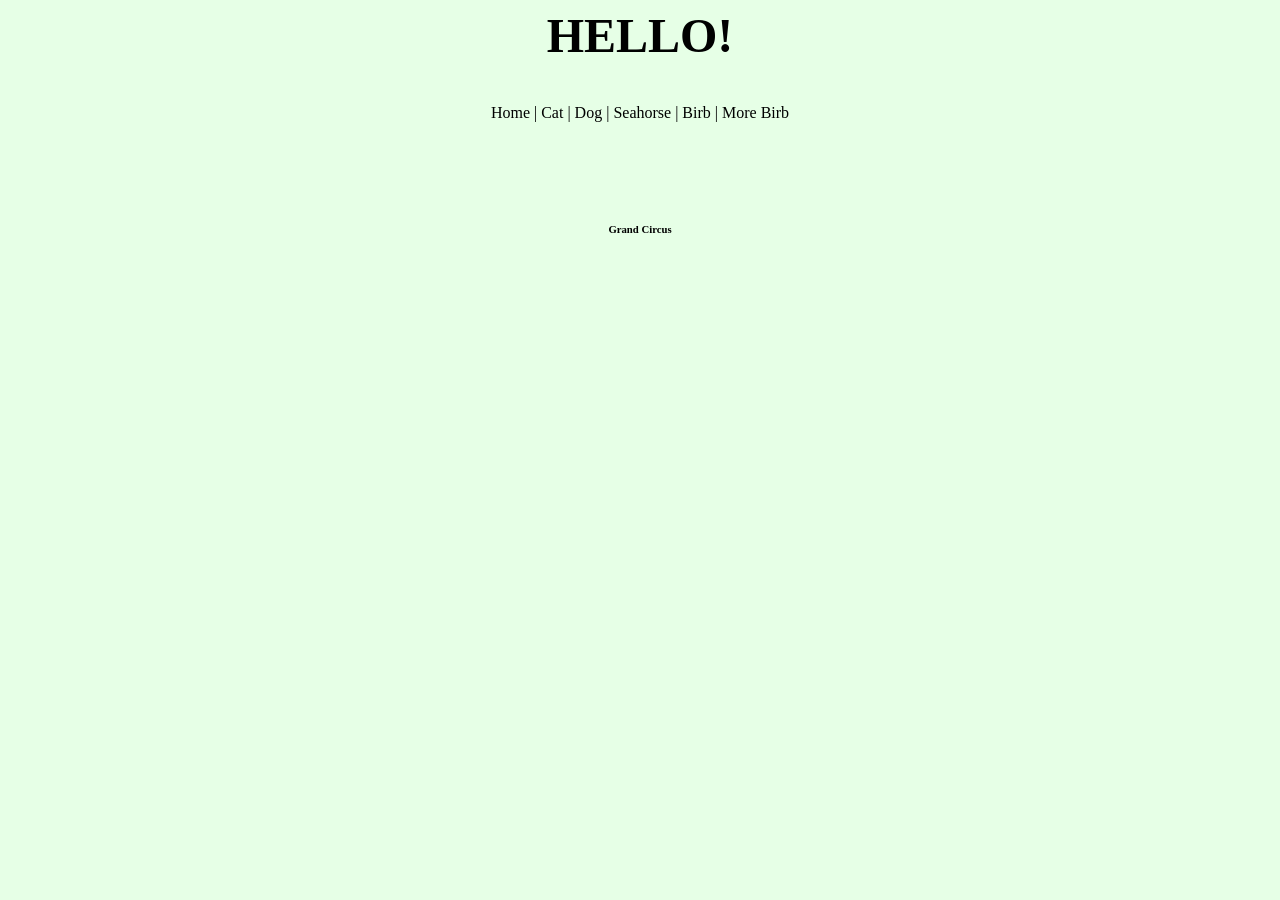
<file: index.html>
<!DOCTYPE html>
<html>
<head>
	<title>Animals</title>
	<script data-require="angular.js@*" data-semver="1.3.16" src="https://code.angularjs.org/1.3.16/angular.js"></script>
    <script data-require="angular-route@*" data-semver="1.3.16" src="https://code.angularjs.org/1.3.16/angular-route.js"></script>
	<script type="text/javascript" src="script.js"></script>
	<script type="text/javascript" src="controller.js"></script>
	<link rel="stylesheet" type="text/css" href="styles.css">
</head>
<body ng-app="myModule">
	<header>HELLO!</header>
	<div id="nav">	
		<ul>
			<li><a href="#/">Home</a> |</li> 
			<li><a href="#/cat">Cat</a> |</li> 
			<li><a href="#/dog">Dog</a> |</li> 
			<li><a href="#/seahorse">Seahorse</a> |</li>
			<li><a href="#/birb">Birb</a> |</li> 
			<li><a href="#/birb2">More Birb</a></li>
		</ul>
	</div>
	<ng-view =""></ng-view>
<a class="center" href="http://www.grandcircus.co"><h6>Grand Circus</h6></a>
</body>
</html>
</file>
<file: styles.css>
body {
	font-family: tahoma;
	background-color: #e6ffe6;
}


header {
	font-size: 300%;
	text-align: center;
	font-weight: bold;
}

ul {
	text-align: center;
	margin: auto
	display: inline-block;
	padding: 2%;

}

li {
	list-style: none;
	display: inline-block;

}

.center {
	text-align: center;
}

#zoo {
	font-size: 900%;
}

img {
	width: 40%;
	margin: auto 29%;
	box-shadow: 10px 30px 40px grey;
}

h6 {
	margin-top: 75px;
}

a {
	text-decoration: none;
}

a:link {
	color:black;
}

a:visited {
	color: #9966ff;
}

a:hover {
	color: #006600;
}

a:active {
	color: white;
}
</file>
